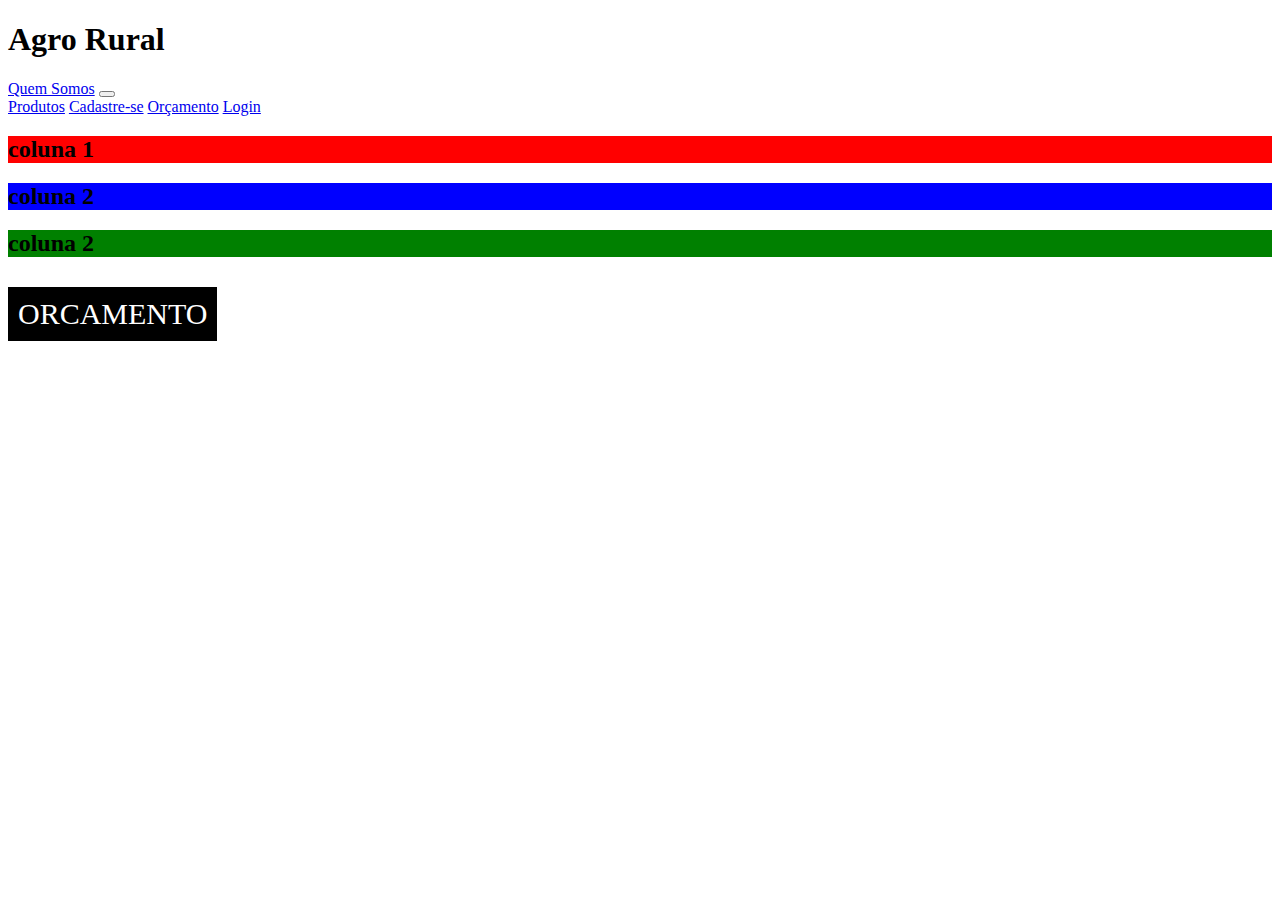
<file: Agro/target/classes/static/view/index.html>
<!DOCTYPE html>
<html lang="en">

<head>
	<meta charset="UTF-8">
	<meta name="viewport" content="width=device-width">
	<link rel="stylesheet" href="../css/style.css">
	<title>Agro Rural - Produtos Fresquinhos todo dia</title>

	<!-- Bootstrap CSS -->
	<link href="https://cdn.jsdelivr.net/npm/bootstrap@5.0.2/dist/css/bootstrap.min.css" rel="stylesheet"
		integrity="sha384-EVSTQN3/azprG1Anm3QDgpJLIm9Nao0Yz1ztcQTwFspd3yD65VohhpuuCOmLASjC" crossorigin="anonymous">

</head>

<body>
	<h1 class="d-flex justify-content-center my-3"> Agro Rural </h1>

	<nav class="navbar navbar-expand-lg navbar-light bg-light">
		<div class="container-fluid">
			<a class="navbar-brand" href="#">Quem Somos</a>
			<button class="navbar-toggler" type="button" data-bs-toggle="collapse" data-bs-target="#navbarNavAltMarkup"
				aria-controls="navbarNavAltMarkup" aria-expanded="false" aria-label="Toggle navigation">
				<span class="navbar-toggler-icon"></span>
			</button>
			<div class="collapse navbar-collapse" id="navbarNavAltMarkup">
				<div class="navbar-nav">
					<a class="nav-link active" aria-current="page" href="#">Produtos</a>
					<a class="nav-link" href="#">Cadastre-se</a>
					<a class="nav-link" href="#">Orçamento</a>
					<a class="nav-link disabled" href="#" tabindex="-1" aria-disabled="true">Login</a>
				</div>
			</div>
		</div>
	</nav>

	<section>
		<div class="container">
			<div class="row">
				<div class="col-4 u-bg-folk-red">
					<h2>
						coluna 1 
					</h2>	
				</div>
				<div class="col-4 u-bg-folk-blue">
					<h2>
						coluna 2
					</h2>
				</div>
				<div class="col-4 u-bg-folk-green">
					<h2>
						coluna 2
					</h2>
				</div>

				<div> 
					<a class="button-primary" href="../view/categoria.html">orcamento</a>
				</div>

			</div>
		</div>

	</section>

	<!-- Option 1: Bootstrap Bundle with Popper -->
	<script src="https://cdn.jsdelivr.net/npm/bootstrap@5.0.2/dist/js/bootstrap.bundle.min.js"
		integrity="sha384-MrcW6ZMFYlzcLA8Nl+NtUVF0sA7MsXsP1UyJoMp4YLEuNSfAP+JcXn/tWtIaxVXM"
		crossorigin="anonymous"></script>

</body>

</html>
</file>
<file: Agro/target/classes/static/css/style.css>
.u-bg-folk-blue {
    background-color: blue;
}
.u-bg-folk-red {
    background-color: red;
}
.u-bg-folk-green {
    background-color: green;
}

.button-primary {
    display: inline-block;
    padding: 10px 10px;
    background-color: black;
    color: white;
    text-decoration: none;
    margin: 10px 0px;
    font-size: 30px;
    text-transform: uppercase;
}

.button-primary:hover {
    background-color: grey;
    color: blueviolet;
    transition-duration: .7s;
    font-weight: 900;
    border-radius: 90px;
}
</file>
